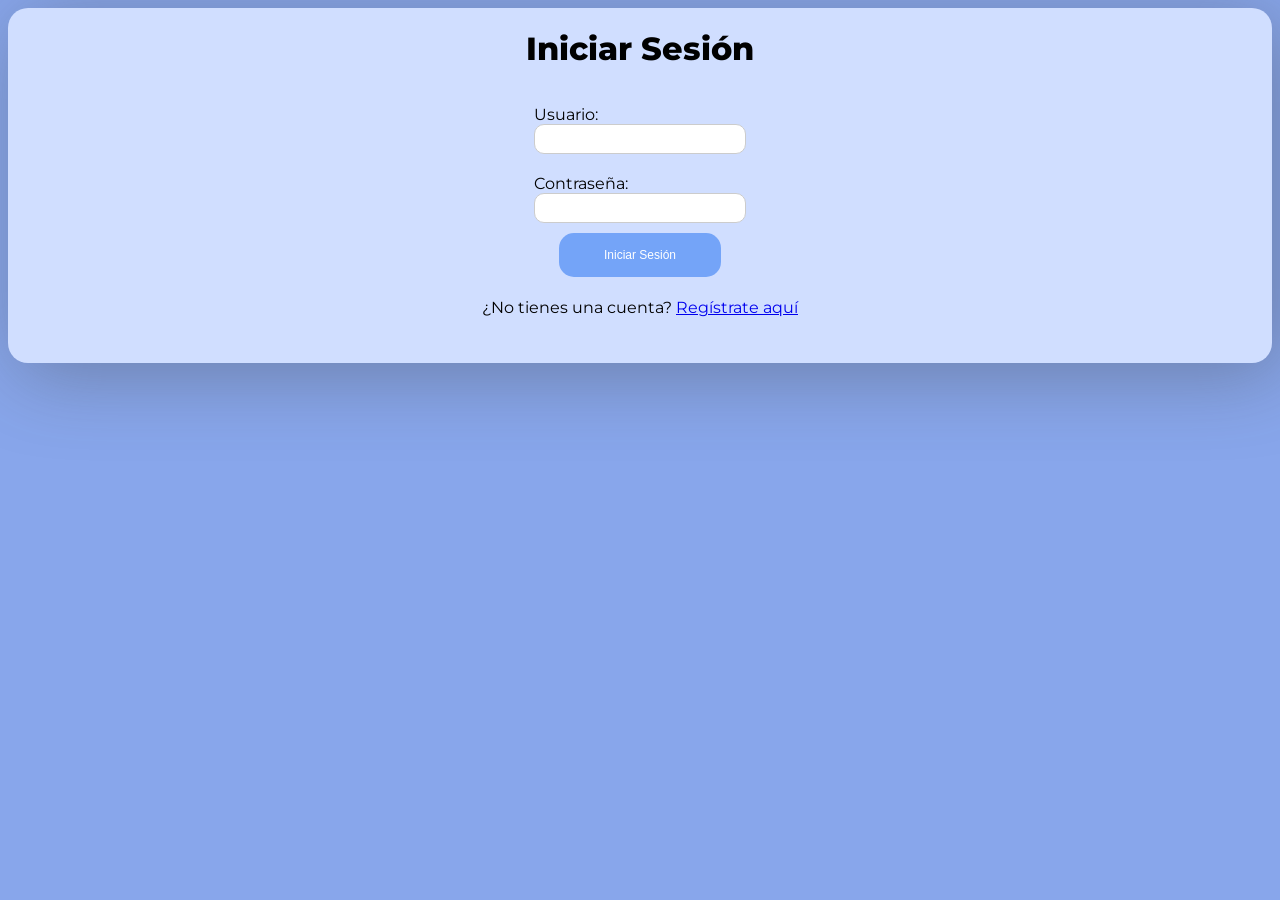
<file: src/main/resources/static/index.html>
<!DOCTYPE html>
<html lang="es" xml:lang="es">

<head>
    <title>CRUD System</title>
    <meta charset="UTF-8">
    <meta name="viewport" content="width=device-width, initial-scale=1.0">
    <link rel="stylesheet" href="styles.css" />
    <link rel="preconnect" href="https://fonts.googleapis.com">
    <link rel="preconnect" href="https://fonts.gstatic.com" crossorigin>
    <link href="https://fonts.googleapis.com/css2?family=Montserrat:ital,wght@0,100..900;1,100..900&display=swap"
        rel="stylesheet">
</head>

<body>
    <h1 class="titulo">Real State CRUD</h1>
    <div class="mainContainer">

        <div class="formContainer">
            <h1>Agregar propiedad y actualizar propiedad</h1>
            <img src="https://github.com/oscar0617.png" alt="imagenGit" class="imagenGit">
            <form id="property-form">
                <label for="address">Dirección:</label>
                <input type="text" id="address" placeholder="Dirección">
            
                <label for="price">Precio:</label>
                <input type="number" id="price" placeholder="Precio">
            
                <label for="size">Tamaño (m2):</label>
                <input type="text" id="size" placeholder="Tamaño">
            
                <label for="description">Descripción:</label>
                <input type="text" id="description" placeholder="Descripción">
            
                <button type="submit" class="boton">Agregar</button>
                <button class = "boton" type="button" id="update-btn" style="display: none;">Actualizar</button>
            </form>
            
        </div>

        <div class="tableContainer">
            <h1>Propiedades</h1>
            <table class="CrudTable">
                <thead>
                    <tr>
                        <th>ID</th>
                        <th>Dirección</th>
                        <th>Precio</th>
                        <th>Tamaño (m2)</th>
                        <th>Descripción</th>
                        <th>Acciones</th>
                    </tr>
                </thead>
                <tbody id="table-body">
                </tbody>
            </table>                                
            <div class="responseJSON" id="getrespmsg"></div>
        </div>

        <script src="script.js"></script>
    </div>
</body>

</html>
</file>
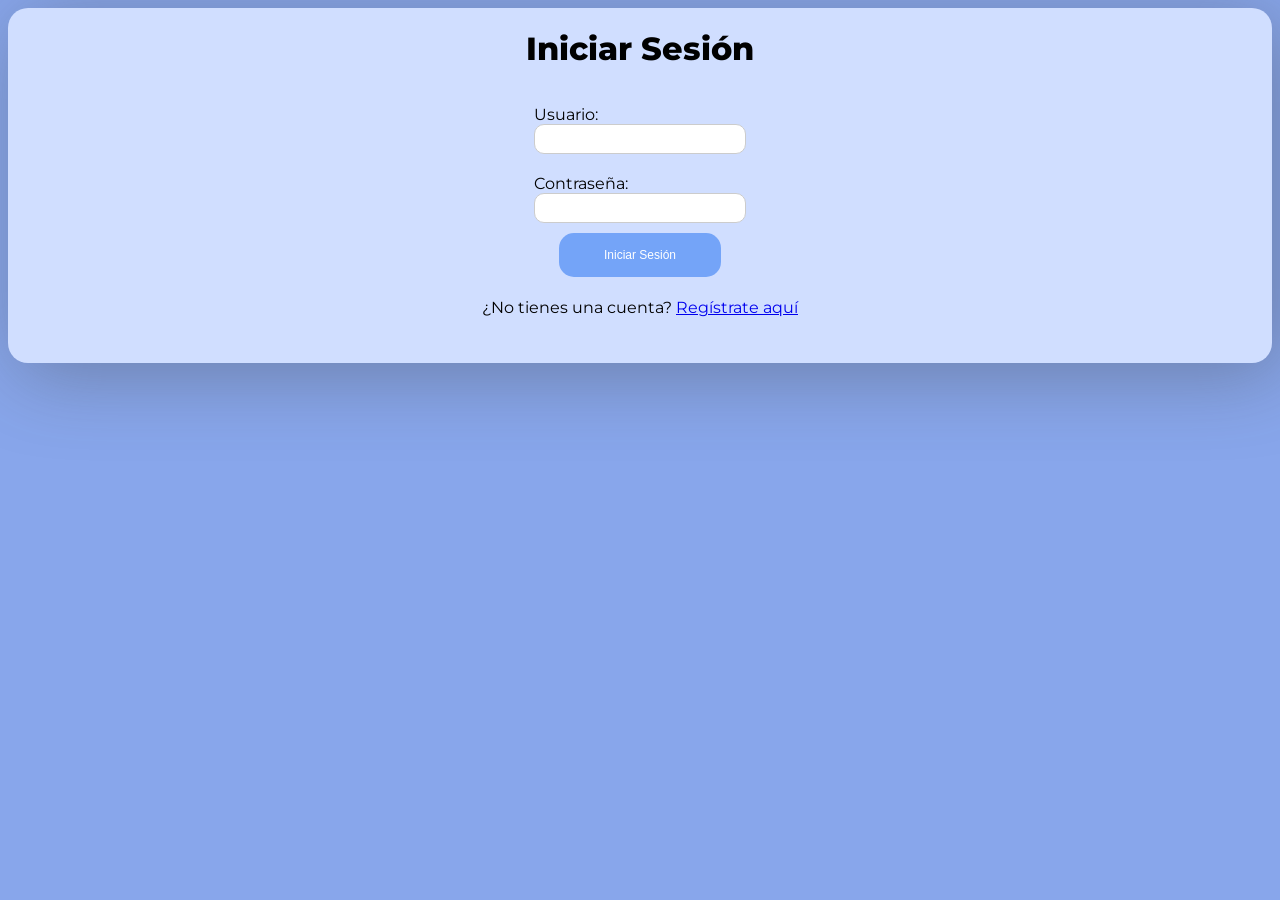
<file: src/main/resources/static/login.html>
<!DOCTYPE html>
<html lang="en">
<head>
    <meta charset="UTF-8">
    <meta name="viewport" content="width=device-width, initial-scale=1.0">
    <title>Login</title>
    <link rel="stylesheet" href="styles.css" />
    <link rel="preconnect" href="https://fonts.googleapis.com">
    <link rel="preconnect" href="https://fonts.gstatic.com" crossorigin>
    <link href="https://fonts.googleapis.com/css2?family=Montserrat:ital,wght@0,100..900;1,100..900&display=swap"
        rel="stylesheet">
</head>
<body>
    <div class="container">
        <h1>Iniciar Sesión</h1>
        <form id="loginForm">
            <div class="loginUser">
                <label for="loginUsername">Usuario:</label>
                <input type="text" id="loginUsername" required>
            </div>
            <div class="loginPasswd"> 
                <label for="loginPassword">Contraseña:</label>
                <input type="password" id="loginPassword" required>
            </div>
            <button class="loginButton" type="submit">Iniciar Sesión</button>
        </form>
        <p>¿No tienes una cuenta? <a href="registro.html">Regístrate aquí</a></p>
    </div>
    <script src="script.js"></script>
</body>
</html>
</file>
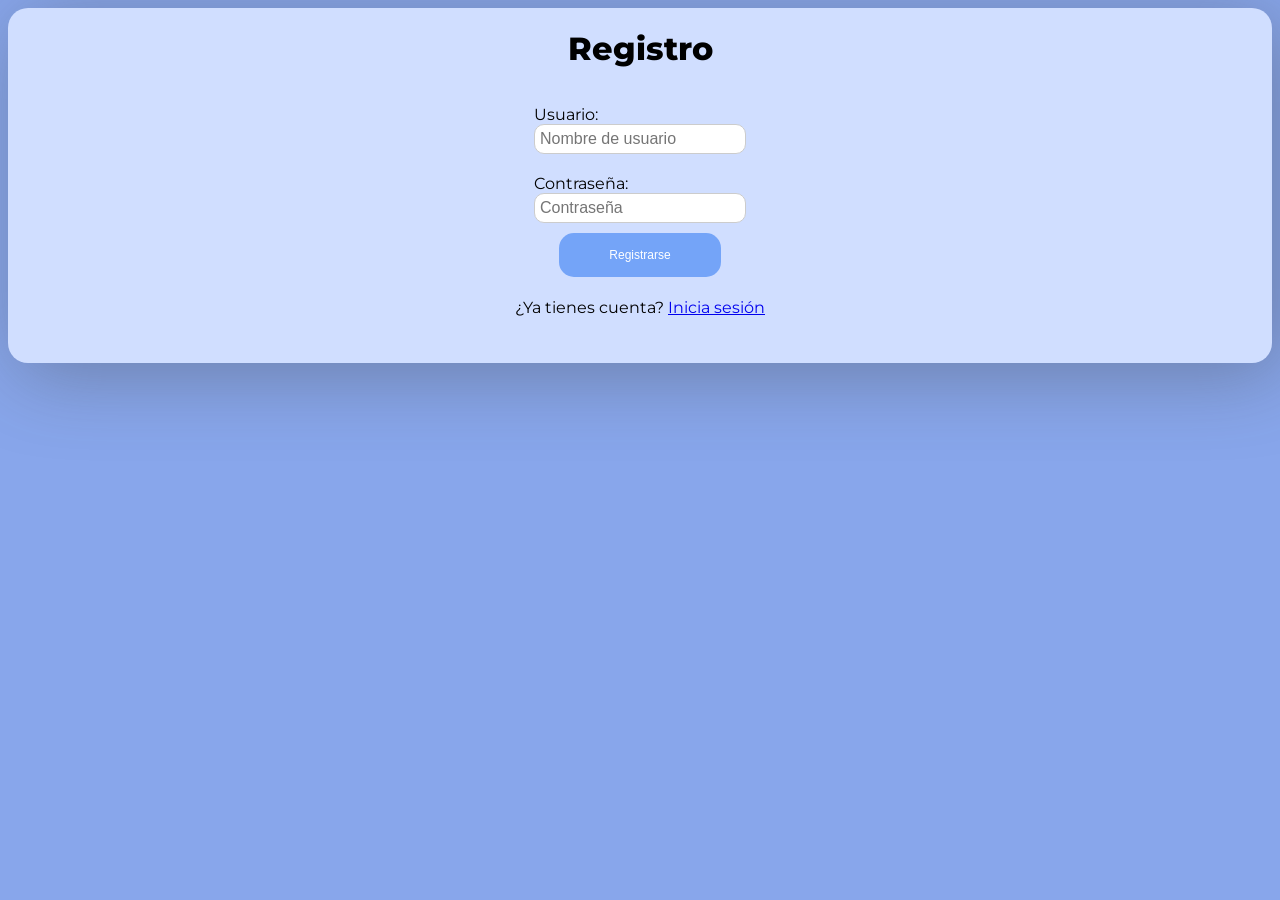
<file: src/main/resources/static/registro.html>
<!DOCTYPE html>
<html lang="es">
<head>
    <meta charset="UTF-8">
    <meta name="viewport" content="width=device-width, initial-scale=1.0">
    <title>Registro</title>
    <link rel="stylesheet" href="styles.css" />
    <link rel="preconnect" href="https://fonts.googleapis.com">
    <link rel="preconnect" href="https://fonts.gstatic.com" crossorigin>
    <link href="https://fonts.googleapis.com/css2?family=Montserrat:ital,wght@0,100..900;1,100..900&display=swap"
        rel="stylesheet">
</head>
<body>
    <div class="container">
        <h1>Registro</h1>
        <form id="registerForm">
            <div class="loginUser">
                <label for="registerUsername">Usuario:</label>
                <input type="text" id="registerUsername" placeholder="Nombre de usuario" required>
            </div>
            <div class="loginUser">
                <label for="registerPassword">Contraseña:</label>
                <input type="password" id="registerPassword" placeholder="Contraseña" required>
            </div>
            <button class="loginButton" type="submit">Registrarse</button>
        </form>
        <p>¿Ya tienes cuenta? <a href="login.html">Inicia sesión</a></p>
    </div>
    <script src="script.js"></script>
</body>
</html>
</file>
<file: src/main/resources/static/styles.css>
.titulo{
    text-align: center;
    font-family: "Montserrat", serif;
    font-style: bold;
    font-weight: 800;
}

body{
    display: flex;
    flex-direction: column;
    background-color: #88a6eb;
    justify-content: center;
}

.mainContainer{
    align-self: center;
    flex-wrap: wrap;
    width: 60%;
    padding: 40px 40px;
    background-color: #afc5f9;
    display: flex;
    align-items: center;
    flex-direction: column;
    justify-content: center;
    border-radius: 30px;
    gap:30px;
}

.formContainer{
    padding: 0px 30px;
    padding-bottom: 30px;
    background-color: #d0deff;
    display: flex;
    align-items: center;
    flex-direction: column;
    justify-content: center;
    border-radius: 20px;
    box-shadow: 10px 10px 80px 0 rgba(62, 64, 64, 0.4);
    gap:5px;
}


.formContainer img{
    width: 30%;
    height: 30%;
    display: block;
    border: black;
    border-style: solid;
    border-width: 2px;
    border-radius: 20px;
    box-shadow: 10px 10px 80px 0 rgba(62, 64, 64, 0.4);
}

.formContainer h1{
    text-align: center;
    font-family: "Montserrat", serif;
    font-style: bold;
    font-weight: 800;
}

.formContainer form {
    display: flex;
    flex-direction: column;
    gap: 5px;
    width: 80%;
    align-items: center;
}

.formContainer label {
    font-family: "Montserrat", serif;
    font-size: 16px;
    font-weight: 600;
    text-align: left;
    width: 100%;
}

.formContainer input {
    width: 80%;
    padding: 12px;
    border: 1px solid #ccc;
    border-radius: 10px;
    box-sizing: border-box;
    font-size: 16px;
    text-align: left;
}

.formContainer .boton {
    width: 50%;
    margin-top: 5px;
}

.boton {
    background-color: #4e8cf6b3;
    border: none;
    color: white;
    padding: 15px 12px;
    text-align: center;
    font-size: 12px;
    cursor: pointer;
    border-radius: 15px;
    margin: auto; 
    display: block;
    gap: 5px;
}

.inputInfo{
    width: 100%;
    padding: 10px 10px;
    border: 1px solid #ccc;
    border-radius: 10px;
    box-sizing: border-box;
}

.tableContainer{
    padding: 0px 30px;
    padding-bottom: 30px;
    background-color: #d0deff;
    display: flex;
    align-items: center;
    flex-direction: column;
    justify-content: center;
    border-radius: 20px;
    box-shadow: 10px 10px 80px 0 rgba(62, 64, 64, 0.4);
    gap:10px;
}

.tableContainer h1{
    text-align: center;
    font-family: "Montserrat", serif;
    font-style: bold;
    font-weight: 800;
}

.CrudTable {
    width: 100%;
    border-collapse: collapse;
    border-radius: 10px;
    overflow: hidden;
    box-shadow: 4px 4px 15px rgba(0, 0, 0, 0.2);
    background-color: #ffffff;
    text-align: center;
    font-family: "Montserrat", serif;
    font-style: bold;
    font-weight: 400;
}

.CrudTable th, .CrudTable td {
    padding: 12px;
    text-align: left;
    border-bottom: 1px solid #dddddd;
}

.CrudTable th {
    background-color: #afc5f9;
    font-weight: bold;
    font-size: 16px;
    text-align: center;
}

.CrudTable td {
    font-size: 14px;
    color: #333333;
}

.CrudTable tr:hover {
    background-color: #f1f1f1;
}

.container{
    padding: 0px 30px;
    padding-bottom: 30px;
    background-color: #d0deff;
    display: flex;
    align-items: center;
    flex-direction: column;
    justify-content: center;
    border-radius: 20px;
    box-shadow: 10px 10px 80px 0 rgba(62, 64, 64, 0.4);
    gap:5px;
}

.container h1{
    text-align: center;
    font-family: "Montserrat", serif;
    font-style: bold;
    font-weight: 800;
}

.container input{
    padding: 5px;
    border: 1px solid #ccc;
    border-radius: 10px;
    box-sizing: border-box;
    font-size: 16px;
    text-align: left;
}

.loginUser{
    text-align: left;
    display:flex;
    flex-direction: column;
    font-family: "Montserrat", serif;
    font-style: bold;
    font-weight: 400;
    padding: 10px 10px;
}

.loginPasswd{
    text-align: left;
    font-family: "Montserrat", serif;
    font-style: bold;
    font-weight: 400;
    padding: 10px 10px;
    display:flex;
    flex-direction: column;
}

.loginButton {
    width: 70%;
    background-color: #4e8cf6b3;
    border: none;
    color: white;
    padding: 15px 12px;
    text-align: center;
    font-size: 12px;
    cursor: pointer;
    border-radius: 15px;
    margin: auto; 
    display: block;
    gap: 5px;
}

.container a{
    text-align: center;
    font-family: "Montserrat", serif;
    font-style: bold;
    font-weight: 400;
}

.container p{
    text-align: center;
    font-family: "Montserrat", serif;
    font-style: bold;
    font-weight: 400;
}

@media (min-width: 768px) {
    .mainContainer {
        display: flex;
        flex-direction: row;
        gap: 30px;
    }
}
</file>
